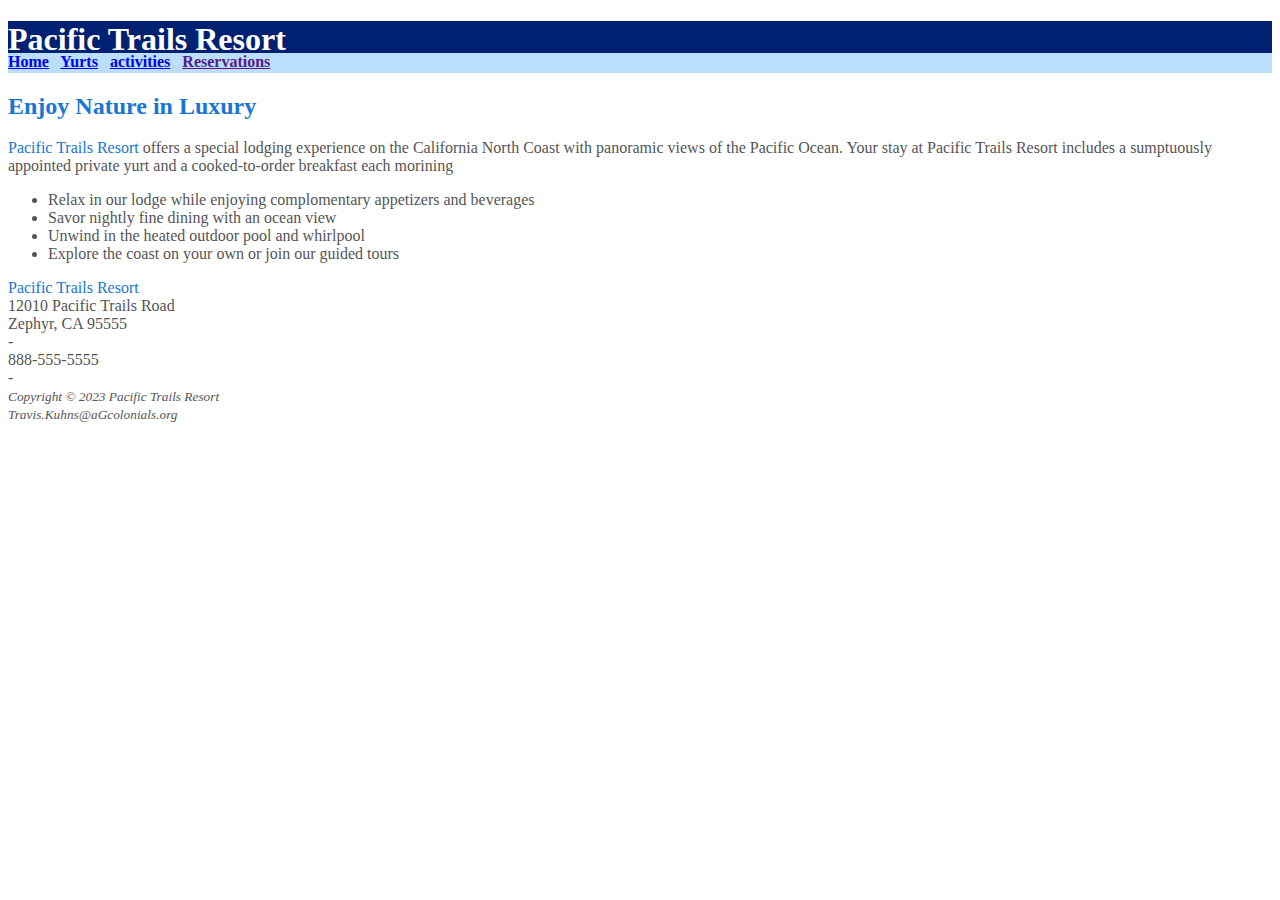
<file: Index.html>
<!DOCTYPE html>
<html>
    <head>
        <meta charset="utf-8">
        <title>Pacific Trails Resort</title>

        <link href="style.css" type="text/css" rel="stylesheet"/>

    </head>

<body>
    <header>
        <h1>Pacific Trails Resort</h1>
    </header>
    
    <nav>
        <b> 
            <a href="Index.html">Home</a> &nbsp;
            <a href="Yurts.html">Yurts</a> &nbsp;
            <a href="Activities.html">activities</a> &nbsp;
            <a href="">Reservations</a> &nbsp;
        </b>
    </nav>

    <main>
        <h2><b>Enjoy Nature in Luxury</b></h2>
        <p> 
            <span class="company">Pacific Trails 
            Resort</span> offers a special lodging
            experience on the California North Coast with
            panoramic views of the Pacific Ocean. Your stay
            at Pacific Trails Resort includes a sumptuously
            appointed private yurt and a cooked-to-order
            breakfast each morining
        </p>
            <ul>
                <li>Relax in our lodge while enjoying
                    complomentary appetizers and beverages</li>
                <li>Savor nightly fine dining with an ocean view</li>
                <li>Unwind in the heated outdoor pool and whirlpool</li>
                <li>Explore the coast on your own or join our guided tours</li>
            </ul>
        
        <div><span class="company">Pacific 
            Trails Resort</span></div>
        <div>12010 Pacific Trails Road</div>
        <div>Zephyr, CA 95555</div>
        <div>-</div>
        <r>888-555-5555</r>
    
    </main>
        <div>-</div>
    <footer>
        <div><small><i>Copyright &copy; 2023 Pacific Trails Resort</i></small></div>
        <div><small><i>Travis.Kuhns@aGcolonials.org</i></small></div>
    </footer>


</body>
</html>
</file>
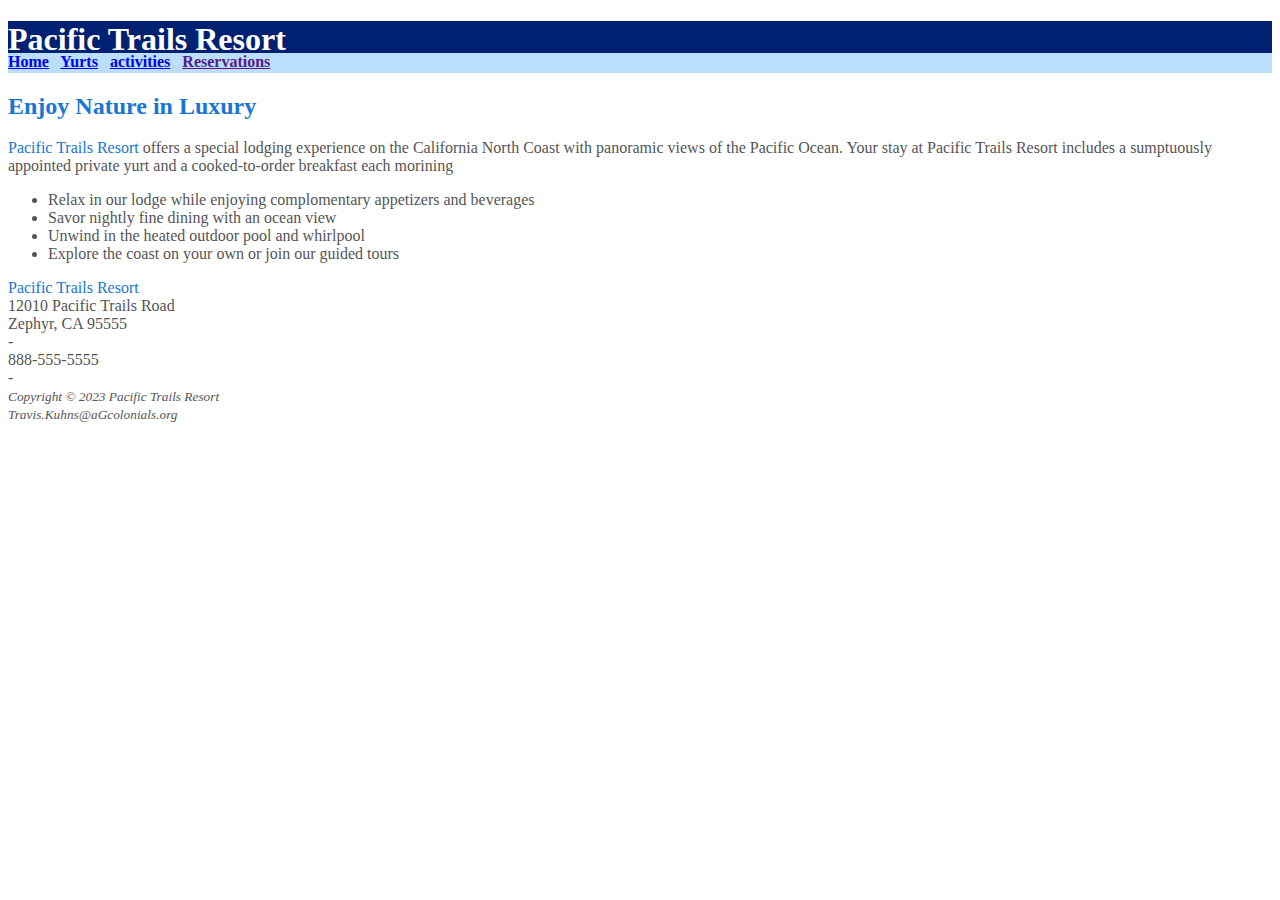
<file: index.html>
<!DOCTYPE html>
<html>
    <head>
        <meta charset="utf-8">
        <title>Pacific Trails Resort</title>

        <link href="style.css" type="text/css" rel="stylesheet"/>

    </head>

<body>
    <header>
        <h1>Pacific Trails Resort</h1>
    </header>
    
    <nav>
        <b> 
            <a href="index.html">Home</a> &nbsp;
            <a href="yurts.html">Yurts</a> &nbsp;
            <a href="activities.html">activities</a> &nbsp;
            <a href="">Reservations</a> &nbsp;
        </b>
    </nav>

    <main>
        <h2><b>Enjoy Nature in Luxury</b></h2>
        <p> 
            <span class="company">Pacific Trails 
            Resort</span> offers a special lodging
            experience on the California North Coast with
            panoramic views of the Pacific Ocean. Your stay
            at Pacific Trails Resort includes a sumptuously
            appointed private yurt and a cooked-to-order
            breakfast each morining
        </p>
            <ul>
                <li>Relax in our lodge while enjoying
                    complomentary appetizers and beverages</li>
                <li>Savor nightly fine dining with an ocean view</li>
                <li>Unwind in the heated outdoor pool and whirlpool</li>
                <li>Explore the coast on your own or join our guided tours</li>
            </ul>
        
        <div><span class="company">Pacific 
            Trails Resort</span></div>
        <div>12010 Pacific Trails Road</div>
        <div>Zephyr, CA 95555</div>
        <div>-</div>
        <r>888-555-5555</r>
    
    </main>
        <div>-</div>
    <footer>
        <div><small><i>Copyright &copy; 2023 Pacific Trails Resort</i></small></div>
        <div><small><i>Travis.Kuhns@aGcolonials.org</i></small></div>
    </footer>


</body>
</html>
</file>
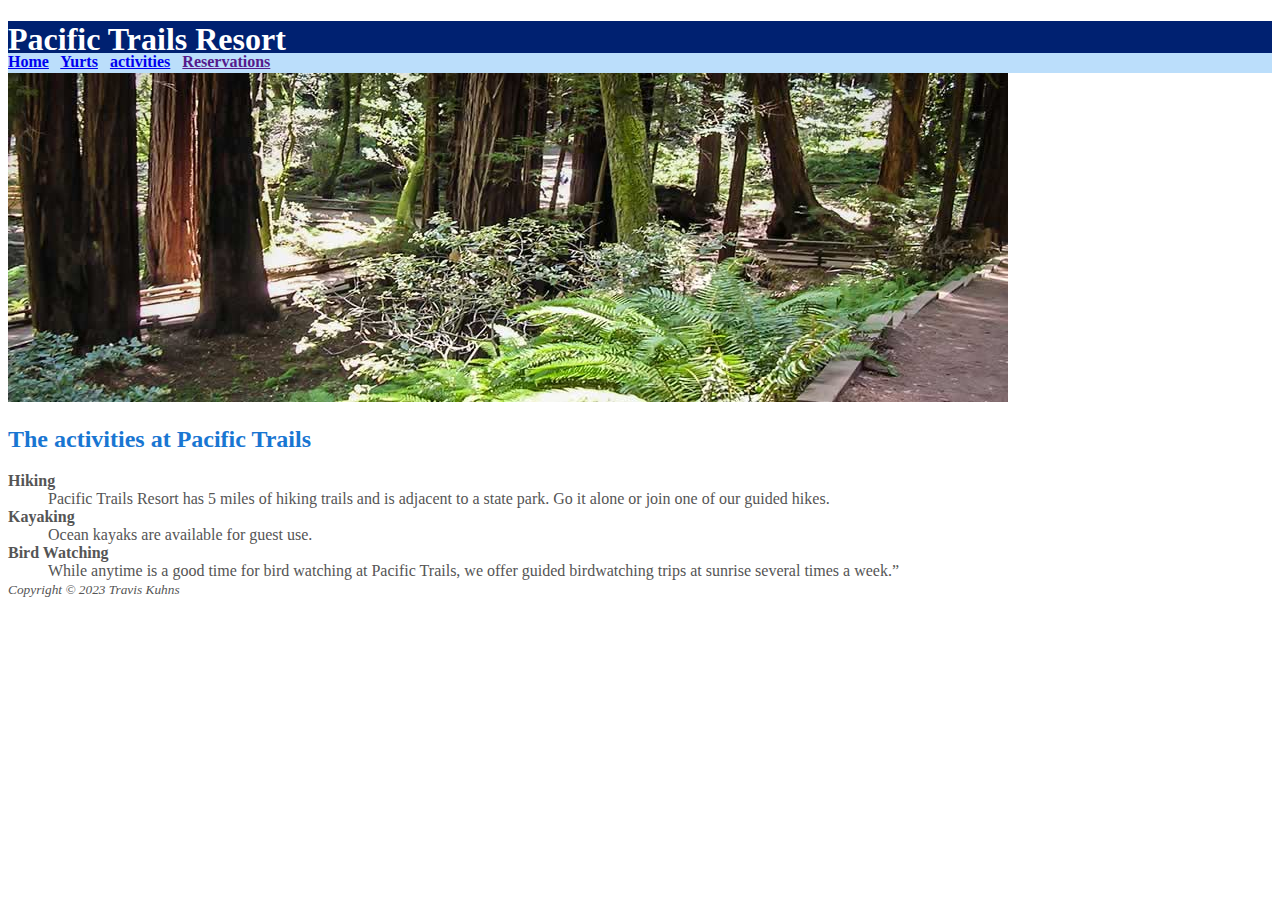
<file: activities.html>
<!DOCTYPE html>
<html>
    <head>
        <meta charset="utf-8">
        <title>Pacific Trails Resort:: Activities</title>

        <link href="style.css" type="text/css" rel="stylesheet"/>

    </head>

<body>
    <header>
        <h1>Pacific Trails Resort</h1>
    </header>

    <nav>
        <b> 
            <a href="index.html">Home</a> &nbsp;
            <a href="yurts.html">Yurts</a> &nbsp;
            <a href="activities.html">activities</a> &nbsp;
            <a href="">Reservations</a> &nbsp;
        </b>
    </nav>
    <img src="assets/trail.jpg" alt="Trail">
    <main>
        <h2><b>The activities  at Pacific Trails</b></h2>
    <dt><b>Hiking</b></dt>
        <dd>
            Pacific Trails Resort has 5 miles of hiking 
            trails and is adjacent to a state park. Go 
            it alone or join one of our guided hikes.
        </dd>
    <dt><b>Kayaking</b></dt>
        <dd>
            Ocean kayaks are available for guest use.
        </dd>
    <dt><b>Bird Watching</b></dt>
        <dd>
            While anytime is a good time for bird watching
            at Pacific Trails, we offer guided birdwatching 
            trips at sunrise several times a week.”
        </dd>
    </main>

    <footer>
        <small><i>Copyright &copy; 2023 Travis Kuhns</i></small>
    </footer>


</body>
</html>
</file>
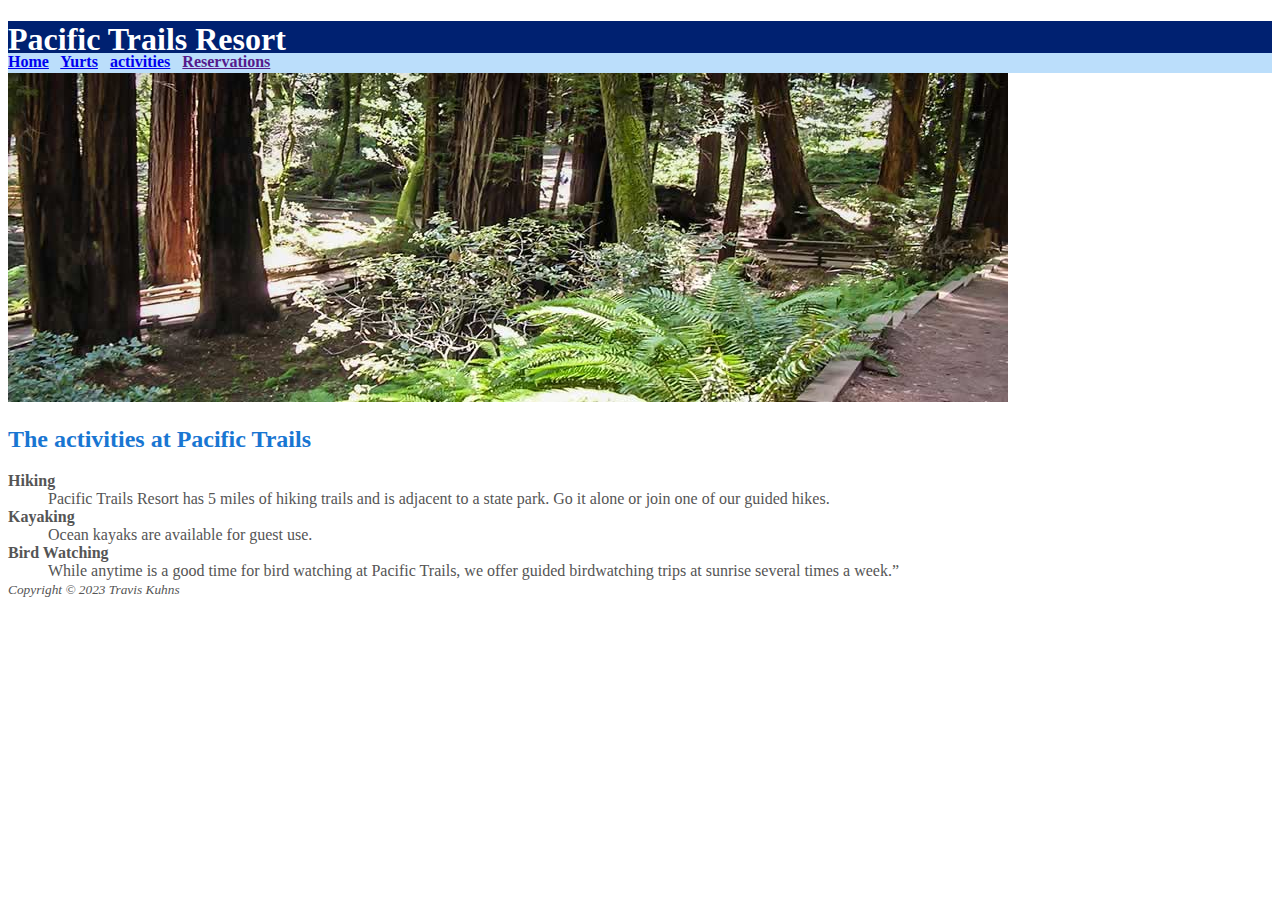
<file: Activities.html>
<!DOCTYPE html>
<html>
    <head>
        <meta charset="utf-8">
        <title>Pacific Trails Resort:: Activities</title>

        <link href="style.css" type="text/css" rel="stylesheet"/>

    </head>

<body>
    <header>
        <h1>Pacific Trails Resort</h1>
    </header>

    <nav>
        <b> 
            <a href="index.html">Home</a> &nbsp;
            <a href="Yurts.html">Yurts</a> &nbsp;
            <a href="Activities.html">activities</a> &nbsp;
            <a href="">Reservations</a> &nbsp;
        </b>
    </nav>
    <img src="assets/trail.jpg" alt="Trail">
    <main>
        <h2><b>The activities  at Pacific Trails</b></h2>
    <dt><b>Hiking</b></dt>
        <dd>
            Pacific Trails Resort has 5 miles of hiking 
            trails and is adjacent to a state park. Go 
            it alone or join one of our guided hikes.
        </dd>
    <dt><b>Kayaking</b></dt>
        <dd>
            Ocean kayaks are available for guest use.
        </dd>
    <dt><b>Bird Watching</b></dt>
        <dd>
            While anytime is a good time for bird watching
            at Pacific Trails, we offer guided birdwatching 
            trips at sunrise several times a week.”
        </dd>
    </main>

    <footer>
        <small><i>Copyright &copy; 2023 Travis Kuhns</i></small>
    </footer>


</body>
</html>
</file>
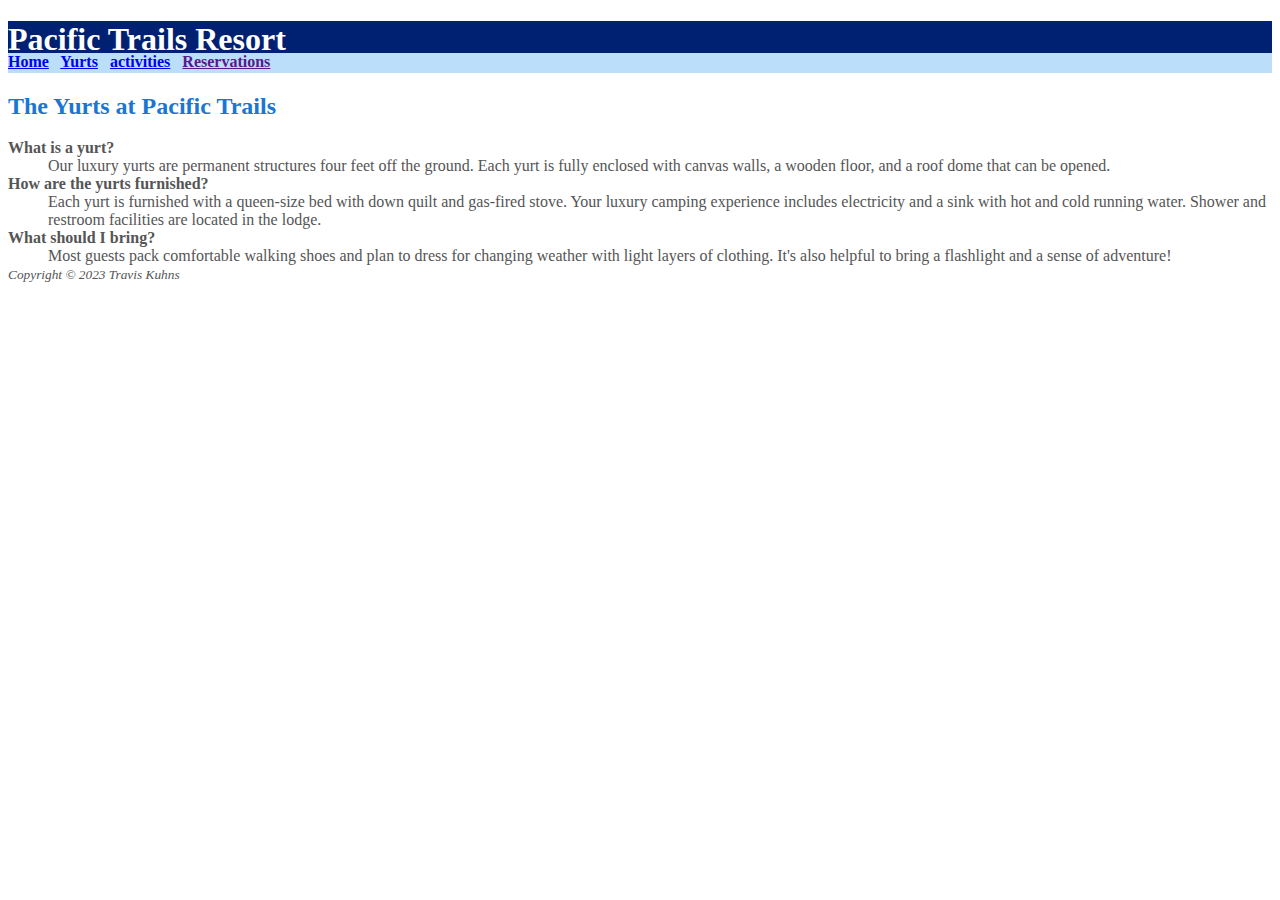
<file: yurts.html>
<!DOCTYPE html>
<html>
    <head>
        <meta charset="utf-8">
        <title>Pacific Trails Resort:: Yurts</title>

        <link href="style.css" type="text/css" rel="stylesheet"/>

    </head>

<body>
    <header>
        <h1>Pacific Trails Resort</h1>
    </header>

    <nav>
        <b> 
            <a href="index.html">Home</a> &nbsp;
            <a href="yurts.html">Yurts</a> &nbsp;
            <a href="activities.html">activities</a> &nbsp;
            <a href="">Reservations</a> &nbsp;
        </b>
    </nav>

    <main>
        <h2><b>The Yurts at Pacific Trails</b></h2>
    <dt><b>What is a yurt?</b></dt>
        <dd>
            Our luxury yurts are permanent structures four
            feet off the ground. Each yurt is fully enclosed
            with canvas walls, a wooden floor, and a roof
            dome that can be opened.
        </dd>
    <dt><b>How are the yurts furnished?</b></dt>
        <dd>
            Each yurt is furnished with a queen-size bed with
            down quilt and gas-fired stove. Your luxury camping 
            experience includes electricity and a sink with hot
            and cold running water. Shower and restroom facilities
            are located in the lodge.
        </dd>
    <dt><b>What should I bring?</b></dt>
        <dd>
            Most guests pack comfortable walking shoes and plan to 
            dress for changing weather with light layers of clothing.
            It's also helpful to bring a flashlight and a sense of
            adventure!
        </dd>
    </main>

    <footer>
        <small><i>Copyright &copy; 2023 Travis Kuhns</i></small>
    </footer>


</body>
</html>
</file>
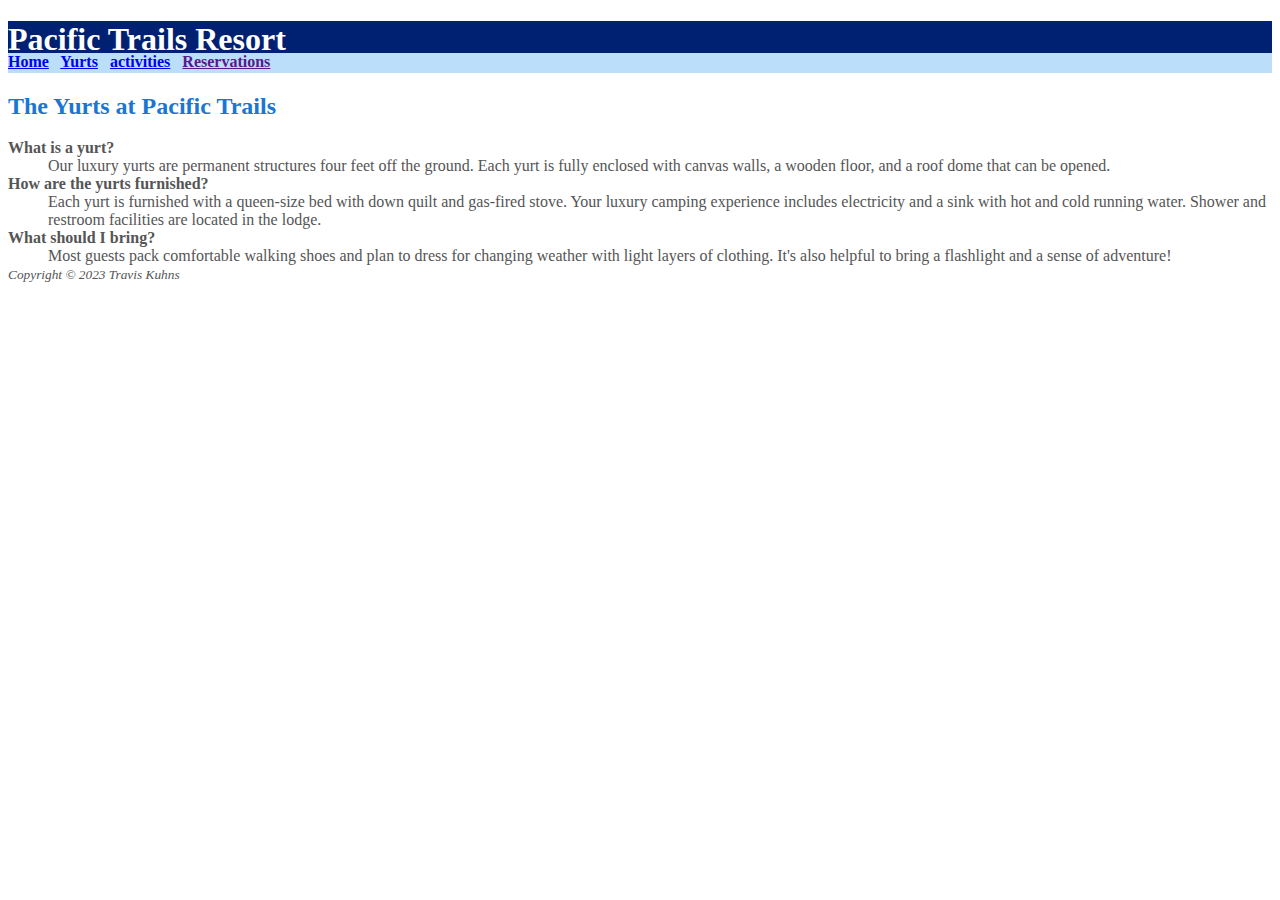
<file: Yurts.html>
<!DOCTYPE html>
<html>
    <head>
        <meta charset="utf-8">
        <title>Pacific Trails Resort:: Yurts</title>

        <link href="style.css" type="text/css" rel="stylesheet"/>

    </head>

<body>
    <header>
        <h1>Pacific Trails Resort</h1>
    </header>

    <nav>
        <b> 
            <a href="index.html">Home</a> &nbsp;
            <a href="Yurts.html">Yurts</a> &nbsp;
            <a href="Activities.html">activities</a> &nbsp;
            <a href="">Reservations</a> &nbsp;
        </b>
    </nav>

    <main>
        <h2><b>The Yurts at Pacific Trails</b></h2>
    <dt><b>What is a yurt?</b></dt>
        <dd>
            Our luxury yurts are permanent structures four
            feet off the ground. Each yurt is fully enclosed
            with canvas walls, a wooden floor, and a roof
            dome that can be opened.
        </dd>
    <dt><b>How are the yurts furnished?</b></dt>
        <dd>
            Each yurt is furnished with a queen-size bed with
            down quilt and gas-fired stove. Your luxury camping 
            experience includes electricity and a sink with hot
            and cold running water. Shower and restroom facilities
            are located in the lodge.
        </dd>
    <dt><b>What should I bring?</b></dt>
        <dd>
            Most guests pack comfortable walking shoes and plan to 
            dress for changing weather with light layers of clothing.
            It's also helpful to bring a flashlight and a sense of
            adventure!
        </dd>
    </main>

    <footer>
        <small><i>Copyright &copy; 2023 Travis Kuhns</i></small>
    </footer>


</body>
</html>
</file>
<file: style.css>
header{
    background-color: #002171;
    height: 2em;
    color: white;}
Nav{
    background-color: #bbdefb;
height: 1.2em;}
h2{
    color: #1976D2;}
body{
    color: #555555;}
.company{ 
    color: #1976D2;}
</file>
